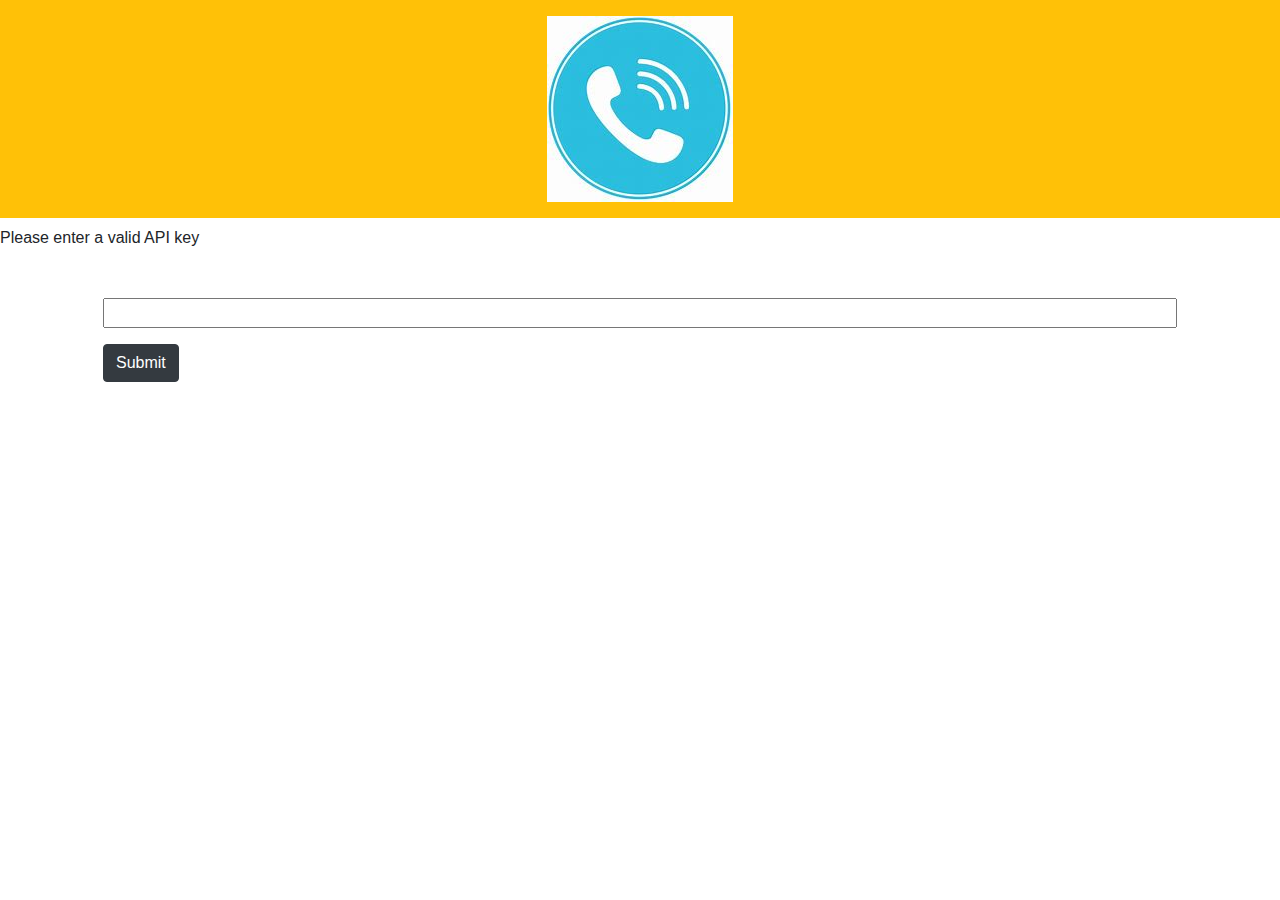
<file: index.html>
<!DOCTYPE html>
<html lang="en">
<head>
    <meta charset="UTF-8">
    <meta http-equiv="X-UA-Compatible" content="IE=edge">
    <meta name="viewport" content="width=device-width, initial-scale=1.0">
    <link rel="stylesheet" href="css/bootstrap.min.css">
    <title>Document</title>
</head>

<body onload="fetchContacts()" class="bg-secondary">
    <h1 class="text-center bg-warning p-3"><img src="images/OIP.jpg" class="img-fluid" he ></h1>

    <div id="table">Contacts Loading...</div>

    <div class="container">
        <div class="row">
            <button class="btn btn-dark m-3 " id="refresh" type="button">Refresh</button>
            <button class="btn btn-dark m-3" id="addContact" type="button">Add Contact</button>
        </div>
    </div>
    

    <script src="js/jquery-3.6.0.min.js"></script>
    <script src="js/bootstrap.bundle.min.js"></script>
    <script src="config.js"></script>
    <script>


        document.getElementById("addContact").addEventListener('click', addContact);

        document.getElementById("refresh").addEventListener('click', fetchContacts);

        function fetchContacts(){
            fetch(rootPath + "controller/get-contacts/")
            .then(function(response){
                return response.json();
            })
            .then(function(data){
                displayOutput(data);
            })
        }

        function displayOutput(data){
            output = "<table class='container'>";
            
            for (a in data){
                output += `
                    <tr  class="row align-items-start" onclick="editContact(${data[a].id})">
                        <td class="col p-1"><img src="${rootPath}controller/uploads/${data[a].avatar}" class=" img-fluid img-thumbnail rounded-circle" width=200px /></td>
                        <td class="col p-1 bg-light text-center border m-md-1 mt-md-4 shadow-sm p-3 mb-5 rounded"><h5>${data[a].firstname}</h5></td>
                        <td class="col p-1 bg-light text-center border m-md-1 mt-md-4 shadow-sm p-3 mb-5 rounded"><h5>${data[a].lastname}</h5></td>
                    </tr>
                `
            }
            output += "</table>";
            document.getElementById("table").innerHTML = output;
        }

        function addContact(){
            window.open("add-contact.html", "_self");
        }

        function editContact(id){
            window.open("edit-contact.html?id=" + id, "_self");

        }

    </script>
</body>
</html>
</file>
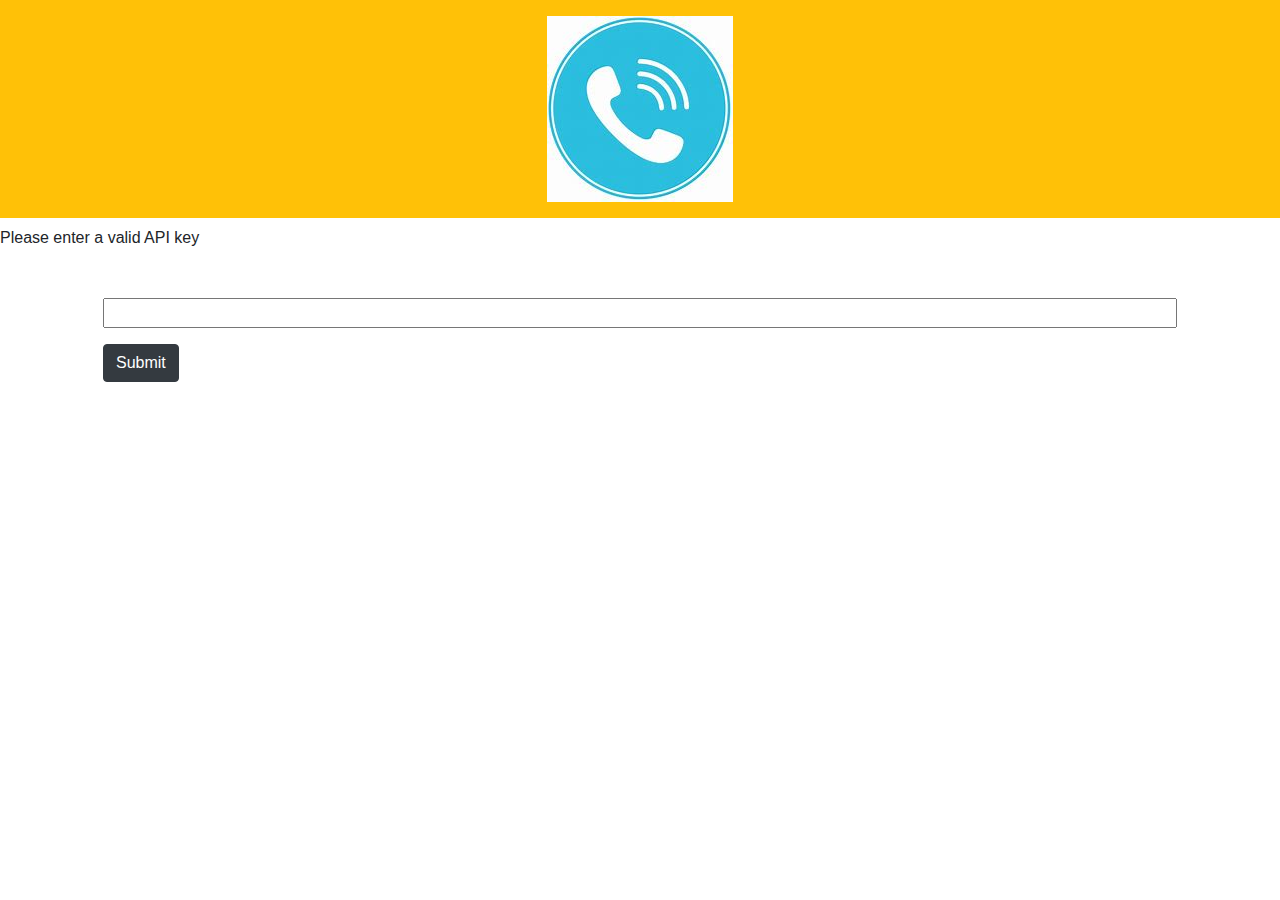
<file: add-contact.html>
<!DOCTYPE html>
<html lang="en">
<head>
    <meta charset="UTF-8">
    <meta http-equiv="X-UA-Compatible" content="IE=edge">
    <meta name="viewport" content="width=device-width, initial-scale=1.0">
    <link rel="stylesheet" href="css/bootstrap.min.css">
    <title>Document</title>
</head>
<body class="bg-secondary">
    <h1 class="text-center bg-warning p-3"><img src="images/OIP.jpg" class="img-fluid" he ></h1>
    <br>
         <form id="editForm">
            <label for="firstname">First name</label>
            <input type="text" name="firstname" id="firstname"><br/>
            <label for="lastname">Last name</label>
            <input type="text" name="lastname" id="lastname"><br/>
            <label for="mobile">Mobile</label>
            <input type="text" name="mobile" id="mobile"><br/>
            <label for="email">Email</label>
            <input type="text" name="email" id="email"><br/>
            <label for="avatar">Select a file</label>
            <input type="file" name="avatar" id="avatar"><br/>
            <button type="submit" id="submitForm">Submit</button>
        </form>
        <br/>
        <button id="homeLink" type="button">Home</button>
    
    <script src="js/jquery-3.6.0.min.js"></script>
    <script src="js/bootstrap.bundle.min.js"></script>
    <script src="config.js"></script>
    <script>

        document.getElementById("submitForm").addEventListener('click', submitForm);
        document.getElementById("homeLink").addEventListener('click', homeLink);

        function submitForm(e){
            e.preventDefault();

            const form = new FormData(document.querySelector('#editForm'));
            form.append('apiKey', apiKey);

            fetch(rootPath + 'controller/insert-contact/' , {
                method: 'POST', 
                headers: {'Accept': 'application/json, *.*'}, 
                body: form
            })
            .then(function(response){
                return response.text();
            })
            .then(function(data){
                if(data == "1"){
                    alert("Contact Added");
                    homeLink();
                }else{
                    alert(data);
                    homeLink();
                }
            })
        }

        function homeLink(){
            window.open("index.html", "_self");
        }

    </script>
</body>
</html>
</file>
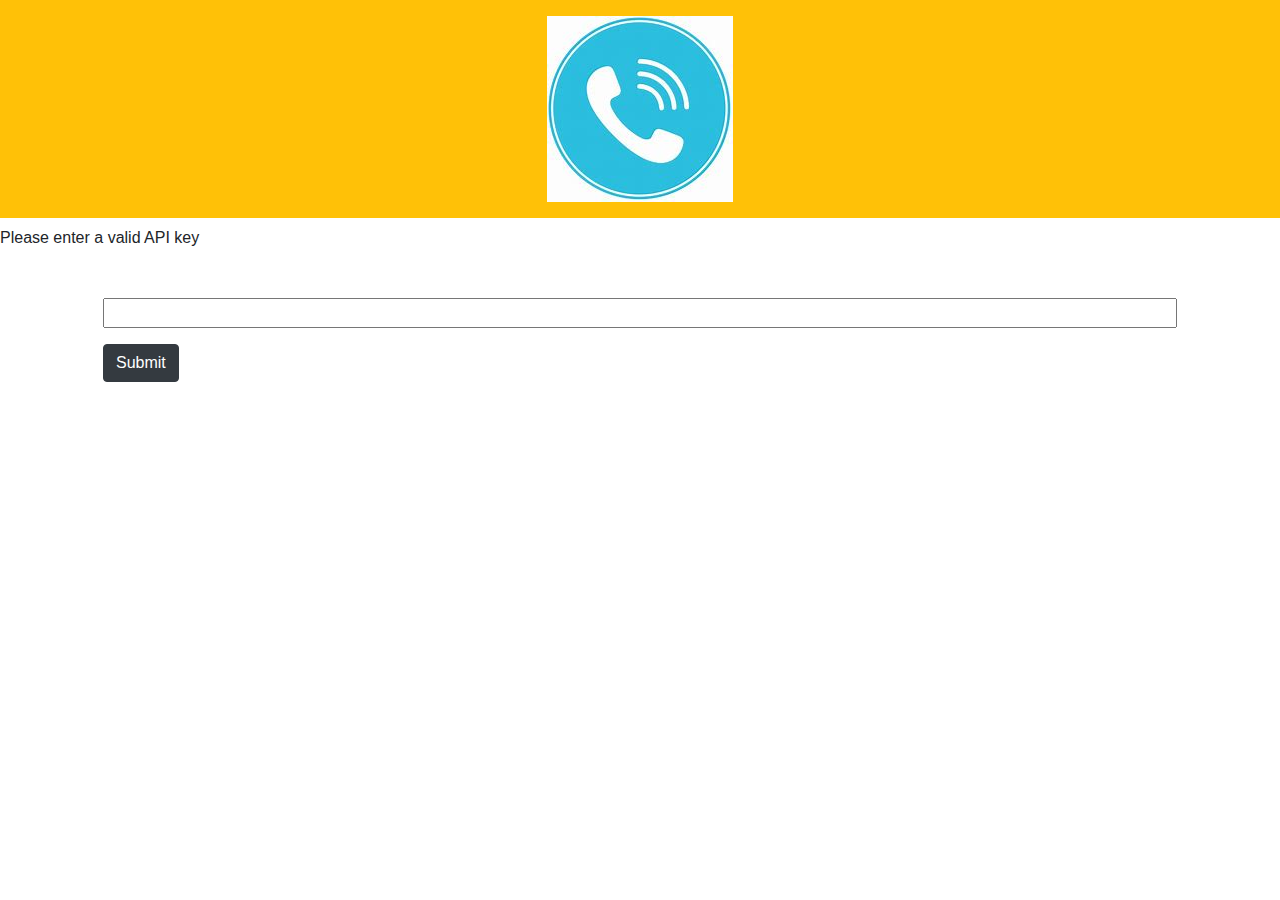
<file: edit-contact.html>
<!DOCTYPE html>
<html lang="en">
<head>
    <meta charset="UTF-8">
    <meta http-equiv="X-UA-Compatible" content="IE=edge">
    <meta name="viewport" content="width=device-width, initial-scale=1.0">
    <link rel="stylesheet" href="css/bootstrap.min.css">
    <title>Document</title>
</head>
<body onload="getContact()" class="bg-secondary">
    <h1 class="text-center bg-warning p-3"><img src="images/OIP.jpg" class="img-fluid" he ></h1>


    <div class="text-center " id="avatarImage"></div>
 
<form id="editForm">
            <label for="firstname">First name</label>
            <input type="text" name="firstname" id="firstname" readonly><br/>
            <label for="lastname">Last name</label>
            <input type="text" name="lastname" id="lastname" readonly><br/>
            <label for="mobile">Mobile</label>
            <input type="text" name="mobile" id="mobile" readonly><br/>
            <label for="email">Email</label>
            <input type="text" name="email" id="email" readonly><br/>
            <label for="avatar" id="avatarLabel" hidden>Change profile image</label><br/>
            <input type="file" name="avatar" id="avatar" hidden><br/>
            <br/>
            <button type="submit" id="submitForm" hidden>Submit</button>
        </form>
    <br>
    <div class="container">
        <div class="row">
            <button class="col-4 bg-colour p-2 mb-5" id="homeLink" type="button">Home</button>
            <button class="col-4 bg-imagine p-2 mb-5" id="editContact" type="button">Edit</button>
            <button class="col-4 bg-hurt p-2 mb-5" id="deleteContact" type="button">Delete</button>
        
        </div>
    </div>

    <script src="js/jquery-3.6.0.min.js"></script>
    <script src="js/bootstrap.bundle.min.js"></script>
    <script src="config.js"></script>
    <script>

        document.getElementById("homeLink").addEventListener('click', homeLink);
        document.getElementById("editContact").addEventListener('click', editContact);
        document.getElementById("submitForm").addEventListener('click', submitForm);
        document.getElementById("deleteContact").addEventListener('click', deleteContact);

        var id = getId();

        function getId(){
            var url = window.location.href;
            var pos = url.search("=");
            var id = url.slice(pos + 1);
            return id;
        }

        function getContact(){
            fetch(rootPath + 'controller/get-contacts/?id=' + id)
            .then(function(response){
                return response.json();
            })
            .then(function(data){
                displayOutput(data);
            })
        }

        function homeLink(){
            window.open("index.html", "_self")
        }

        function displayOutput(data){
            avatarImg = `
                <img src= "${rootPath}/controller/uploads/${data[0].avatar}" class= "img-thumbnail rounded-circle" width= "200"/>
            `;
            document.getElementById("avatarImage").innerHTML = avatarImg;

            document.getElementById("avatarImage").value = data[0].avatarImage;
            document.getElementById("firstname").value = data[0].firstname;
            document.getElementById("lastname").value = data[0].lastname;
            document.getElementById("mobile").value = data[0].mobile;
            document.getElementById("email").value = data[0].email;
        }
        
        function editContact(){
            document.getElementById("firstname").readOnly = false;
            document.getElementById("lastname").readOnly = false;
            document.getElementById("mobile").readOnly = false;
            document.getElementById("email").readOnly = false;
            document.getElementById("avatar").hidden = false;
            document.getElementById("submitForm").hidden = false;
        }

        function submitForm(e){
            e.preventDefault();

            const form = new FormData(document.querySelector('#editForm'));
            form.append('apiKey', apiKey);
            form.append('id', id);

            fetch(rootPath + 'controller/edit-contact/' , {
                method: 'POST', 
                headers: {'Accept': 'application/json, *.*'}, 
                body: form
            })
            .then(function(response){
                return response.text();
            })
            .then(function(data){
                if(data == "1"){
                    alert("Contact edited.");
                    homeLink();
                }else{
                    alert(data);
                    homeLink();
                }
            })
        }

        function deleteContact(){
            var confirmDelete = confirm("Delete contact. Are you sure?");

            if(confirmDelete){
                fetch(rootPath + 'controller/delete-contact/?id=' + id)
                .then(function(response){
                    return response.text();
                })
                .then(function(data){
                    if(data == "1"){
                        homeLink();
                    }else{
                        alert(data);
                    }
                })
            }
        }

    </script>
</body>
</html>
</file>
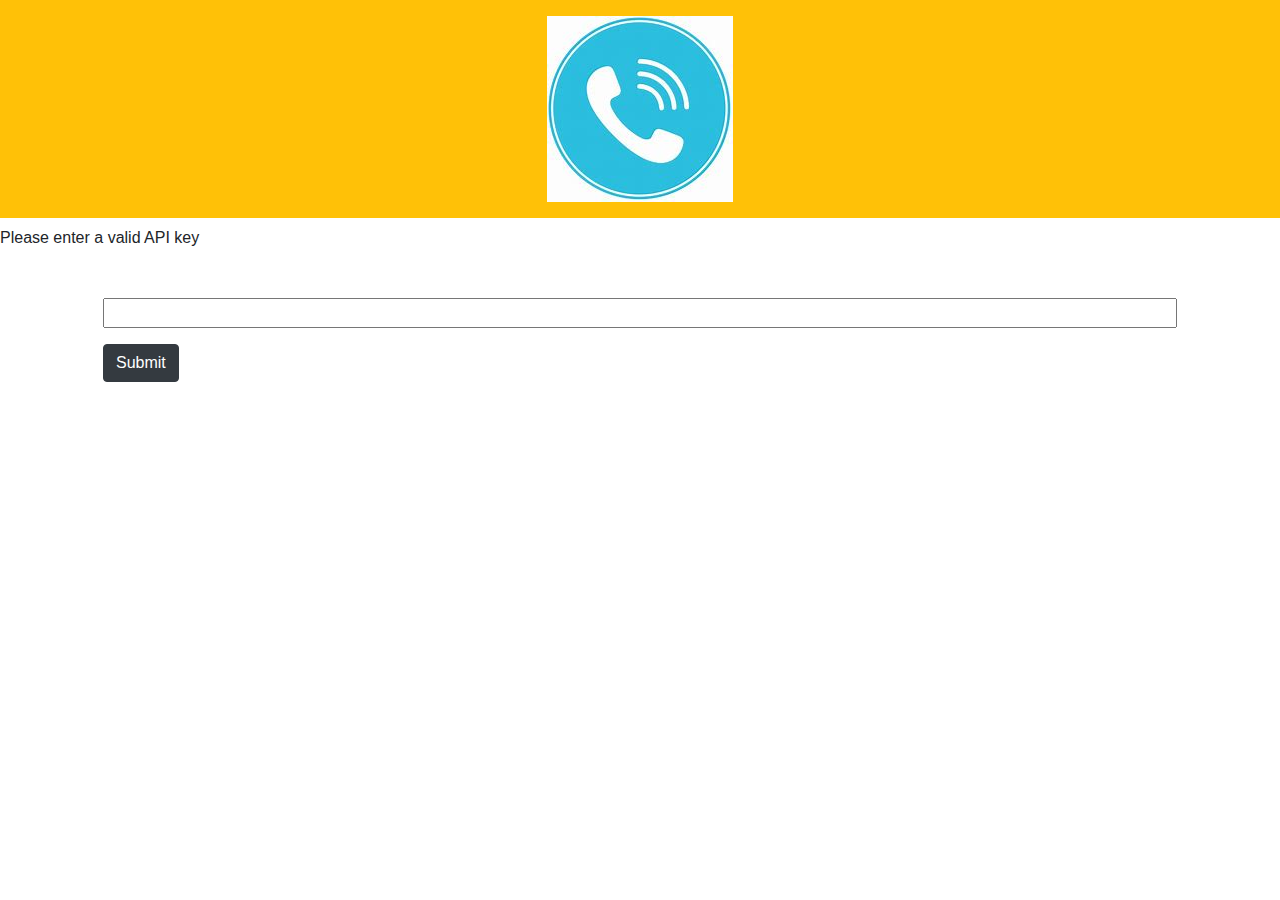
<file: enter-api-key.html>
<!DOCTYPE html>
<html lang="en">
<head>
    <meta charset="UTF-8">
    <meta http-equiv="X-UA-Compatible" content="IE=edge">
    <meta name="viewport" content="width=device-width, initial-scale=1.0">
    <link rel="stylesheet" href="css/bootstrap.min.css">
    <title>Document</title>
</head>
<body>
 <h1 class="text-center bg-warning p-3"><img src="images/OIP.jpg" class="img-fluid" he ></h1>
<div>Please enter a valid API key</div>
    <form>
        <div class="container p-5">
            <div class="row">
                <input type="email" class="col-12" id="apiKey" name="apiKey">
                <button class="btn btn-dark mt-3" id="submitApiKey">Submit</button>
            </div>
        </div>
    </form>

    <script src="js/jquery-3.6.0.min.js"></script>
    <script src="js/bootstrap.bundle.min.js"></script>
    <script>

        let rootPath = "https://mysite.itvarsity.org/api/ContactBook/";
        document.getElementById("submitApiKey").addEventListener('click', setApiKey);

        function setApiKey(e){
            e.preventDefault();

            apiKey = document.getElementById("apiKey").value;
            fetch(rootPath + "controller/api-key/?apiKey=" + apiKey)
                .then(function(response){
                    return response.text();
                })
                .then(function(data){
                    if(data=="1"){
                        localStorage.setItem("apiKey", apiKey);
                        window.open("index.html", "_self");
                    }else{
                        alert(data + "Invalid API key entered!");
                    }
                })
        }
    </script>
</body>
</html>
</file>
